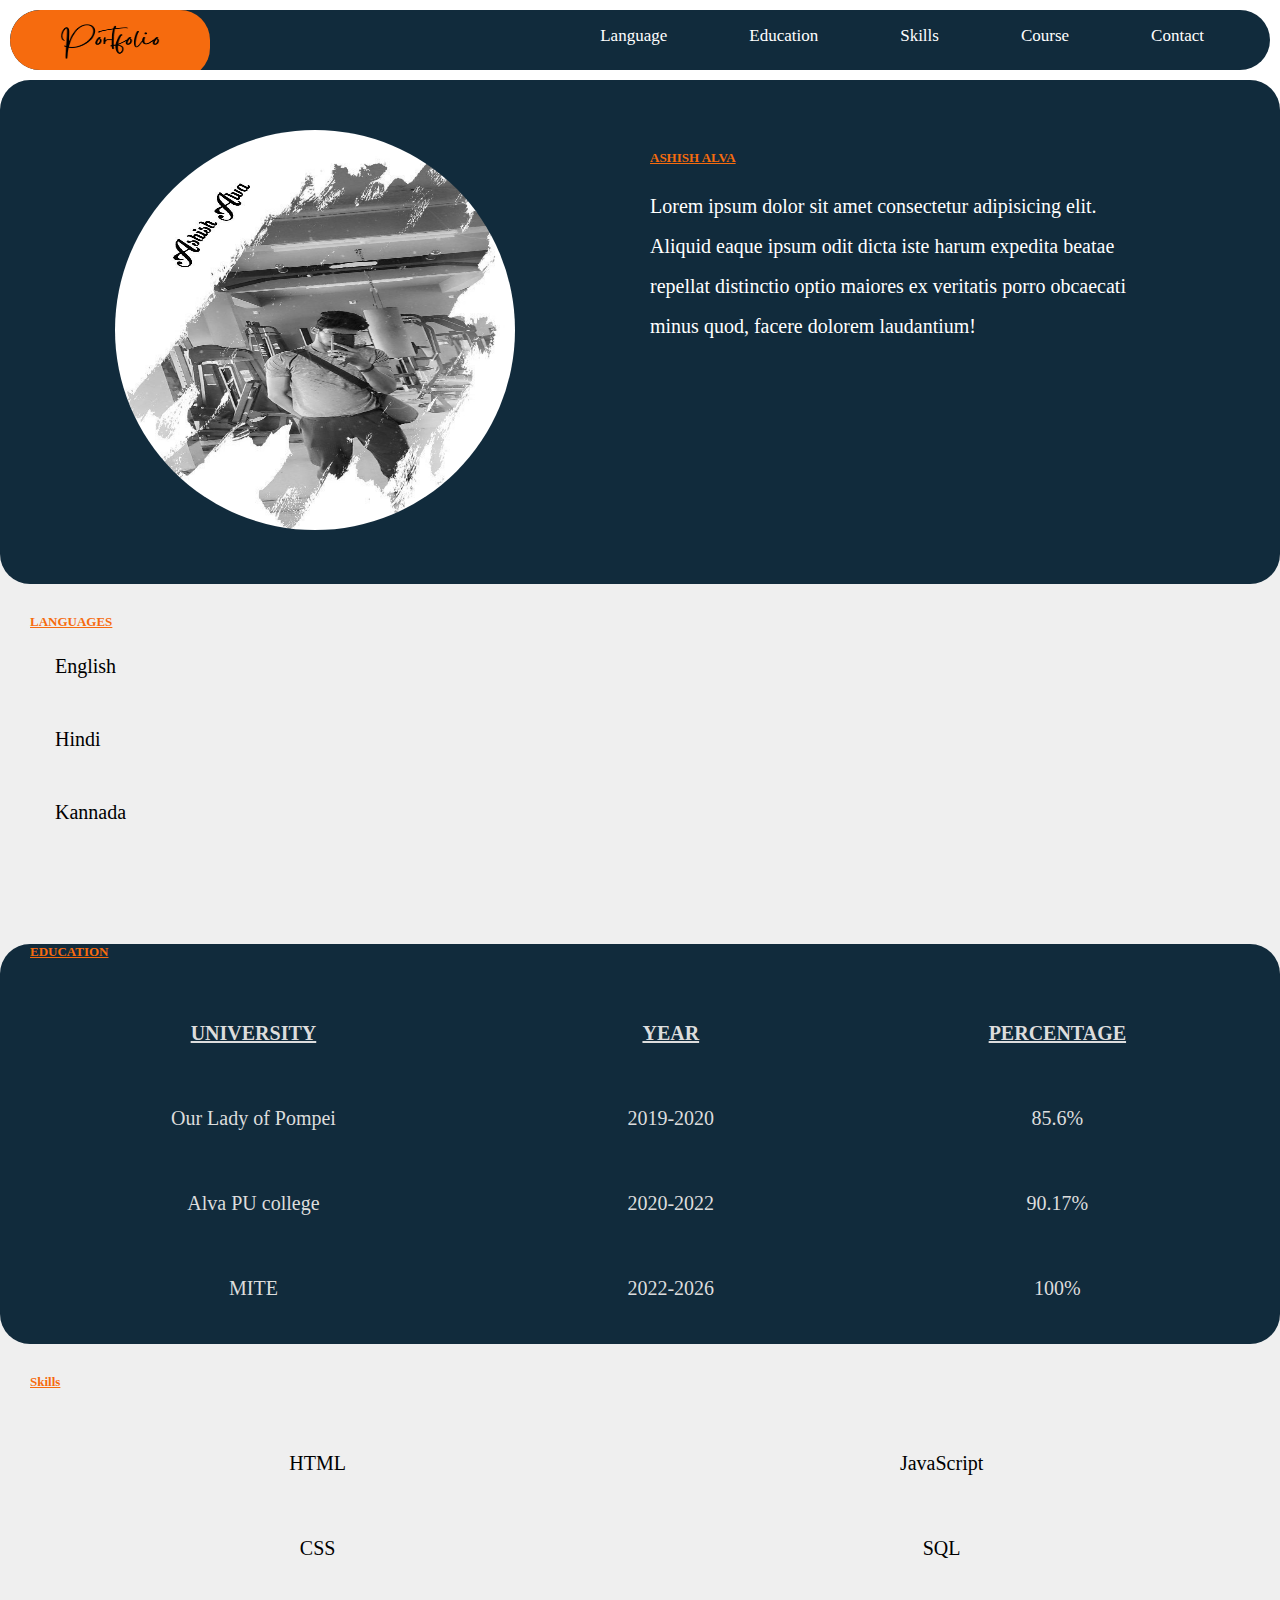
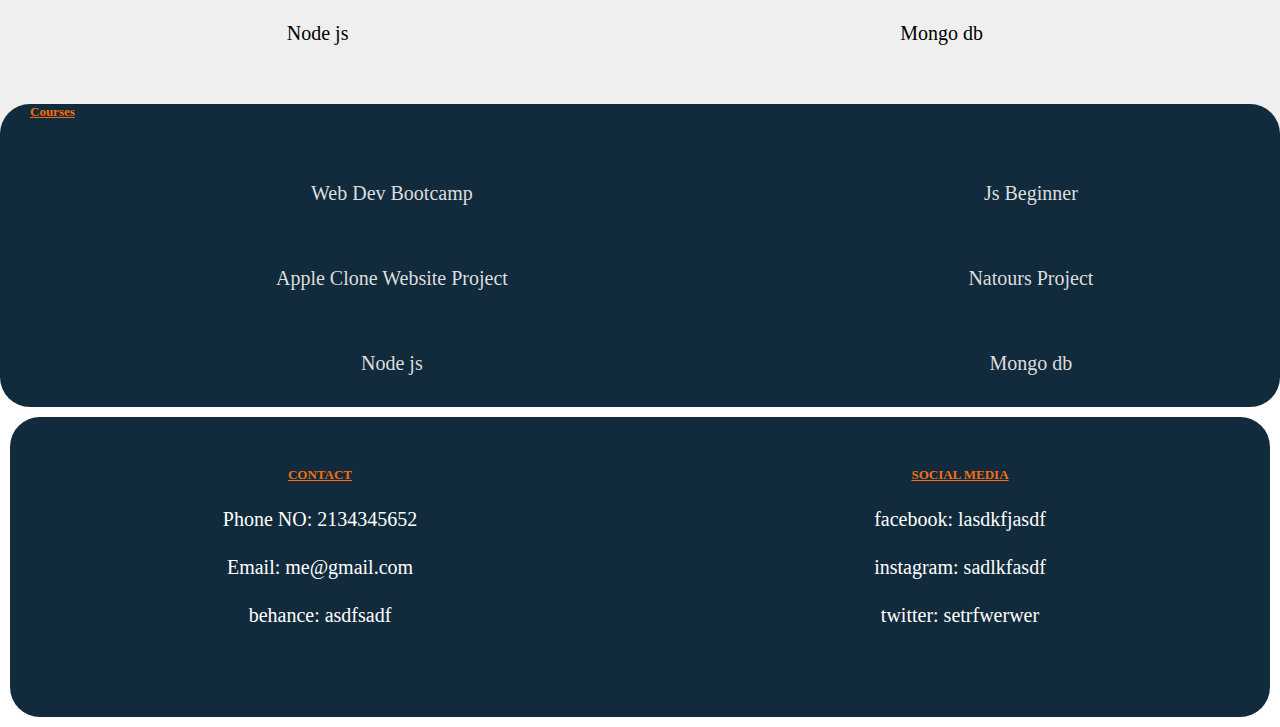
<file: index.html>
<!DOCTYPE html>
<html lang="en">
  <head>
    <meta charset="UTF-8" />
    <meta http-equiv="X-UA-Compatible" content="IE=edge" />
    <meta name="viewport" content="width=device-width, initial-scale=1.0" />
    <title>Portfolio</title>
    <link rel="icon" type="image/x-icon" href="/images/portfolio.png" />
    <link rel="stylesheet" href="style.css" />
    <!-- Bootstrap css  -->
    <link
      href="https://cdn.jsdelivr.net/npm/bootstrap@5.0.2/dist/css/bootstrap.min.css"
      rel="stylesheet"
      integrity="sha384-EVSTQN3/azprG1Anm3QDgpJLIm9Nao0Yz1ztcQTwFspd3yD65VohhpuuCOmLASjC"
      crossorigin="anonymous"
    />
  </head>
  <body>
    <!--***************************** NAVBAR SECTION  **************************************-->
    <div class="topnav">
      <a class="active" href="#Portfolio"
        ><img src="images/port.png" alt="portfolio img"
      /></a>
      <div class="topnav-right">
        <a href="#contact">Contact</a>
        <a href="#course">Course</a>
        <a href="#skills">Skills</a>
        <a href="#education">Education</a>
        <a href="#language">Language</a>
      </div>
    </div>

    <!--***************************** MAIN CONTENT SECTION  **************************************-->
    <div id="main">
      <!--***************************** ABOUT SECTION  **************************************-->
      <div class="about">
        <div class="flex-container">
          <div class="flex-child">
            <img src="images/image.jpg" alt="profile image" />
          </div>
          <div class="flex-child about-info">
            <h3>ASHISH ALVA</h3>
            <p>
              Lorem ipsum dolor sit amet consectetur adipisicing elit. Aliquid
              eaque ipsum odit dicta iste harum expedita beatae repellat
              distinctio optio maiores ex veritatis porro obcaecati minus quod,
              facere dolorem laudantium!
            </p>
          </div>
        </div>
      </div>

      <!--***************************** LANGUAGE SECTION  **************************************-->
      <div class="lang">
        <h3 id="language">LANGUAGES</h3>
        <div class="columns">
          <div class="column">English</div>
          <div class="column">Hindi</div>
          <div class="column">Kannada</div>
        </div>
      </div>

      <!--***************************** EDUCATION SECTION  **************************************-->
      <div class="edu">
        <h3 id="education" class="eduheading">EDUCATION</h3>
        <table class="edutable">
          <tr>
            <th>UNIVERSITY</th>
            <th>YEAR</th>
            <th>PERCENTAGE</th>
          </tr>
          <tr>
            <td>Our Lady of Pompei</td>
            <td>2019-2020</td>
            <td>85.6%</td>
          </tr>
          <tr>
            <td>Alva PU college</td>
            <td>2020-2022</td>
            <td>90.17%</td>
          </tr>
          <tr>
            <td>MITE</td>
            <td>2022-2026</td>
            <td>100%</td>
          </tr>
        </table>
      </div>

      <!--***************************** SKILL SECTION  **************************************-->
      <div class="skills">
        <h3 id="skills">Skills</h3>
        <!-- <div class="columns">
          <div class="column">HTML</div>
          <div class="column">JavaScript</div>
          <div class="column">CSS</div>
          <div class="column">SQL</div>
          <div class="column">Node js</div>
          <div class="column">Mongo db</div>
        </div> -->
        <table class="skillstable">
          <tr>
            <td>HTML</td>
            <td>JavaScript</td>
         
          </tr>
          <tr>
            <td>CSS</td>
            <td>SQL</td>
            
          </tr>
          <tr>
            <td>Node js</td>
            <td>Mongo db</td>
         
          </tr>
          
        </table>
      </div>
      <!--*****************************COURSE SECTION  **************************************-->
      <div class="course">
        <h3 id="course" class="courseheading">Courses</h3>
        <!-- <div class="columns">
          <div class="column">Web Dev Bootcamp</div>
          <div class="column">Js Beginner</div>
          <div class="column">Apple Clone Website Project</div>
          <div class="column">Natours Project</div>
          <div class="column">Node js</div>
          <div class="column">Mongo db</div>
        </div> -->

        <table class="edutable">
          <tr>
            <td>Web Dev Bootcamp</td>
            <td>Js Beginner</td>
            
          </tr>
          <tr>
            <td>Apple Clone Website Project</td>
            <td>Natours Project</td>
            
          </tr>
          <tr>
            <td>Node js</td>
            <td>Mongo db</td>
           
          </tr>
          
        </table>
      </div>
    </div>

    <!--*****************************Footer SECTION  **************************************-->

    <div class="footer">
      <div class="flex-container con1">
        <div class="flex-child contact">
          <h3 id="contact">CONTACT</h3>

          <div class="column">Phone NO: 2134345652</div>
          <div class="column">Email: me@gmail.com</div>
          <div class="column">behance: asdfsadf</div>
        </div>
        <div class="flex-child socialmedia">
          <h3>SOCIAL MEDIA</h3>
          <div class="column">facebook: lasdkfjasdf</div>

          <div class="column">instagram: sadlkfasdf</div>
          <div class="column">twitter: setrfwerwer</div>
        </div>
      </div>
    </div>

    <!--***************************** BOOTSTRAP JS  **************************************-->
    <script
      src="https://cdn.jsdelivr.net/npm/bootstrap@5.0.2/dist/js/bootstrap.bundle.min.js"
      integrity="sha384-MrcW6ZMFYlzcLA8Nl+NtUVF0sA7MsXsP1UyJoMp4YLEuNSfAP+JcXn/tWtIaxVXM"
      crossorigin="anonymous"
    ></script>
  </body>
</html>
</file>
<file: style.css>
* {
  /* background-color: yellow; */
  margin: 0;
  padding: 0;
  box-sizing: border-box;
 
}

h3 {
  text-decoration: underline;
  color: #f66b0e;
  font-size: small;
}
/*  ***************************** NAVBAR SECTION  ************************************** */

.topnav {
  overflow: hidden;
  background-color: #112b3c;
  height: 60px;
  position: relative;
  border-radius: 30px;
  margin: 10px;
}

.topnav a {
  /* overflow: hidden; */
  float: left;
  color: white;
  text-align: center;
  padding: 14px 16px;

  text-decoration: none;
  font-size: 17px;
}

.topnav-right a:hover {
  background-color: #ddd;
  color: black;
  height: 60px;
}

.topnav a.active {
  background-color: #f66b0e;
  color: white;
  width: 200px;
  border-radius: 30px;
}

.topnav img {
  height: 35px;
  width: 100px;
}

.topnav-right a {
  position: relative;
  float: right;
  margin-right: 50px;
  padding: auto auto;
  top: 2px;
}

/*  ***************************** MAIN CONTENT SECTION  ************************************** */

#main {
  background-color: #efefef;
  height: auto; /* change to auto */
  width: 100%;
  margin: auto;
  border-radius: 30px;
}
.about {
  background-color: #112b3c;
  border-radius: 30px;
}

.flex-container {
  display: flex;
}

.flex-child {
  flex: 1;
  height: auto;
  /* background-color: blue; */
  text-align: center;
  border-radius: 30px;
  color: white;
}

.flex-child img {
  height: 400px;
  width: 400px;
  border-radius: 100%;
  margin: 50px 30px;
}

.flex-child:first-child {
  margin-right: 20px;
}

.about-info {
  text-align: left;
  margin-top: 70px;
  width: 100px;
}
.about-info p {
  font-size: 20px;
  width: 500px;
  line-height: 2;
  padding-top: 20px;
}

/*  *****************************  ************************************** */

.lang {
  /* background-color: aqua; */
  border-radius: 30px;
  height: 300px;
  width: 100px;
  margin: 30px 0 0 30px;
  
}

.lang-list {
  list-style: none;
  font-size: 25px;
  margin: 20px;
  color: #112b3c;
}
.columns {
  display: flex;
  flex-direction: row;
  flex-wrap: wrap;
  width: 100%;
}

.column {
  flex: 33.33%;
  font-size: 20px;
  margin: 25px;
}


/*  *****************************  ************************************** */

.edu {
  background-color: #112b3c;
  border-radius: 30px;
  height: 400px;
  width: 100%;
}
.eduheading {
  margin: 30px 0 0 30px;
}

 /* table,
th,
td {
  color: #ddd;
  text-align: center;
} */

.edutable {
  width: 100%;
  font-size: 20px;
  color: #ddd;
  text-align: center;
  padding-top: 30px;
}
th {
  padding: 30px;
  text-decoration: underline;
  font-size: 20px;
}
td {
  padding: 30px;
}

.skills {
  border-radius: 30px;
  height: 300px;
  margin: 30px 0 0 30px;
}

.skillstable {
  width: 100%;
  font-size: 20px;
  color: black;
  padding-top: 30px;
  text-align: center;
  
}

/* .skills table,
th,
td {
  color: black;
  text-align: center;
} */
.course {
  background-color: #112b3c;
  color: white;
 
  border-radius: 30px;
}

.courseheading {
  margin: 30px 0 0 30px;
}

/* ********************************************************************************* */

.footer {
  background-color: #112b3c;
  border-radius: 30px;
  margin: 10px;
  height: 300px;
}

.con1{
  padding-top: 50px;
}
</file>
